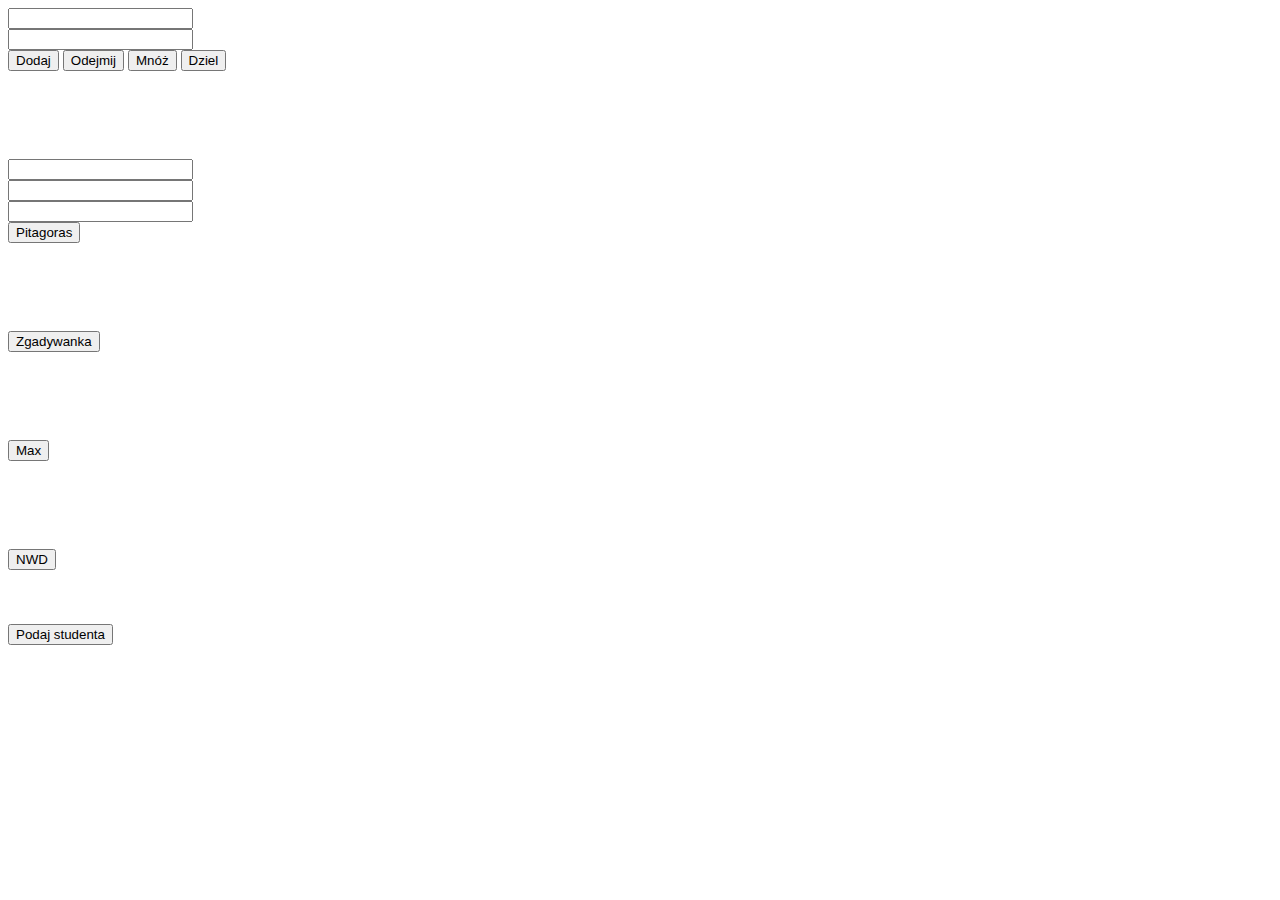
<file: Lab03/index.html>
<!DOCTYPE html>
<html lang="pl">
<head>
    <meta charset="UTF-8">
    <meta http-equiv="X-UA-Compatible" content="IE=edge">
    <meta name="viewport" content="width=device-width, initial-scale=1.0">
    <title>Document</title>
</head>
<body>
    <input type="number" id="a"><br>
    <input type="number" id="b"><br>
    <button id="dodawanie" name="co">Dodaj</button>
    <button id="odejmij" name="sie">Odejmij</button>
    <button id="mnoz" name="dzieje">Mnóż</button>
    <button id="dziel" name="lot">Dziel</button>
    <p id="wynik"></p>
    <br><br><br><br>

    <input type="number" id="ta"><br>
    <input type="number" id="tb"><br>
    <input type="number" id="tc"><br>
    <button id="liczTrojkat" name="cosss">Pitagoras</button>
    <p id="wynikTrojkat"></p>
    <br><br><br><br>

    <button id="zgadywanka" name="zgad">Zgadywanka</button>
    <p id="wynikZgadywanki"></p>

    <br><br><br><br>

    <button id="max" name="max">Max</button>
    <p id="wynikMax"></p>

    <br><br><br><br>

    <button id="nwd" name="nwd">NWD</button>

    <br><br><br><br>

    <button id="obiekt" name="obiekt">Podaj studenta</button><br>
    <p id="wynikObiekt"></p>

    <br><br><br><br>

    <p id="zegarek"></p>

<script src="skrypt.js"></script>
</body>
</html>
</file>
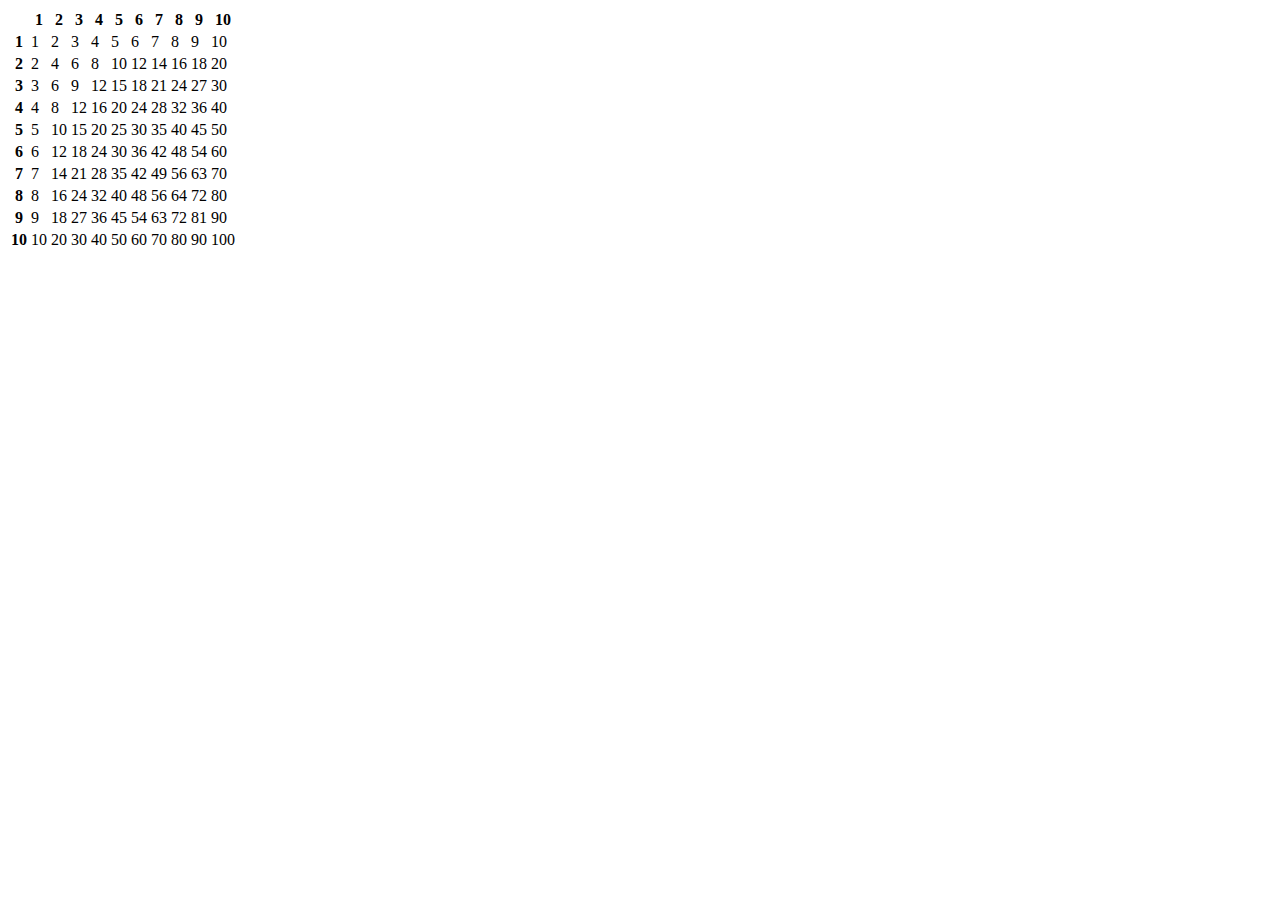
<file: Lab05/index.html>
<!DOCTYPE html>
<html lang="en">
<head>
    <meta charset="UTF-8">
    <meta http-equiv="X-UA-Compatible" content="IE=edge">
    <meta name="viewport" content="width=device-width, initial-scale=1.0">
    <title>Document</title>
</head>
<body>
    

    <div id="tabMnozenia">
        
    </div>
    <div id="osoby">
        
    </div>
    <script>
        var d = document;

        //zad 1
        var tabla = d.createElement("table");
        var firstRow = d.createElement("tr");
        for(let i = 0; i <= 10; i++){
            var firstRowTd = d.createElement("th");
            if(i != 0) firstRowTd.innerHTML = i;
            firstRow.appendChild(firstRowTd);
        }
        tabla.appendChild(firstRow);
        for(let i = 1; i <= 10; i++){
            var tr = d.createElement("tr");
            for(let k = 0; k <= 10; k++){
                if(k == 0){
                    var firstColumn = d.createElement("th");
                    firstColumn.innerHTML = i;
                    tr.appendChild(firstColumn);
                }
                else{
                    var td = d.createElement("td");
                    td.innerHTML = i * k;

                    tr.appendChild(td);
                }

            }
            tabla.appendChild(tr);
        }
        d.querySelector("#tabMnozenia").appendChild(tabla);

        //zad 2
        var imiona = ["Jan", "Ukasz", "Marek", "Jakub", "Paweł", "Kamil", "Mirosław", "Gniewomir", "Wiesław", "Andrzej"];
        var nazwiska = ["Janowski", "Fryc", "Markowski", "Jakubowski", "Pawłowski", "Kamilowski", "Mirosławski", "Gniewomirski", "Wieśkowy", "Andrzejkowy"];


        var x = parseInt(prompt("Podaj liczbe osob do wypisania"));
        if(x < 1) x = 1;
        if(x > 20) x = 20;

        var tabela = d.createElement("table");
        for(let i = 0; i < x; i++){
            var tr = d.createElement("tr");
            var osoba = losowaOsoba();
            for(let k = 0; k < 4; k++){
                var td = d.createElement("td");
                td.innerHTML = wypiszOsobe(osoba, k);
                tr.appendChild(td);
            }
            tabela.appendChild(tr);
        }
        d.querySelector("#osoby").appendChild(tabela);


        function losowaOsoba(){
            var name, surname;
            name = imiona[Math.floor(Math.random() * imiona.length)];
            surname = nazwiska[Math.floor(Math.random() * nazwiska.length)];
            var number = Math.floor(Math.random() * 3000001) + 5000000;
            var age = Math.floor(Math.random() * 62) + 18;
            return {imie:name, nazwisko:surname, wiek:age, numer:number};
        }

        function wypiszOsobe(osoba, k){
            if(k == 0) return osoba.imie;
            else if(k == 1) return osoba.nazwisko;
            else if(k == 3) return osoba.wiek;
            return osoba.numer;
        }
        
    </script>
</body>
</html>
</file>
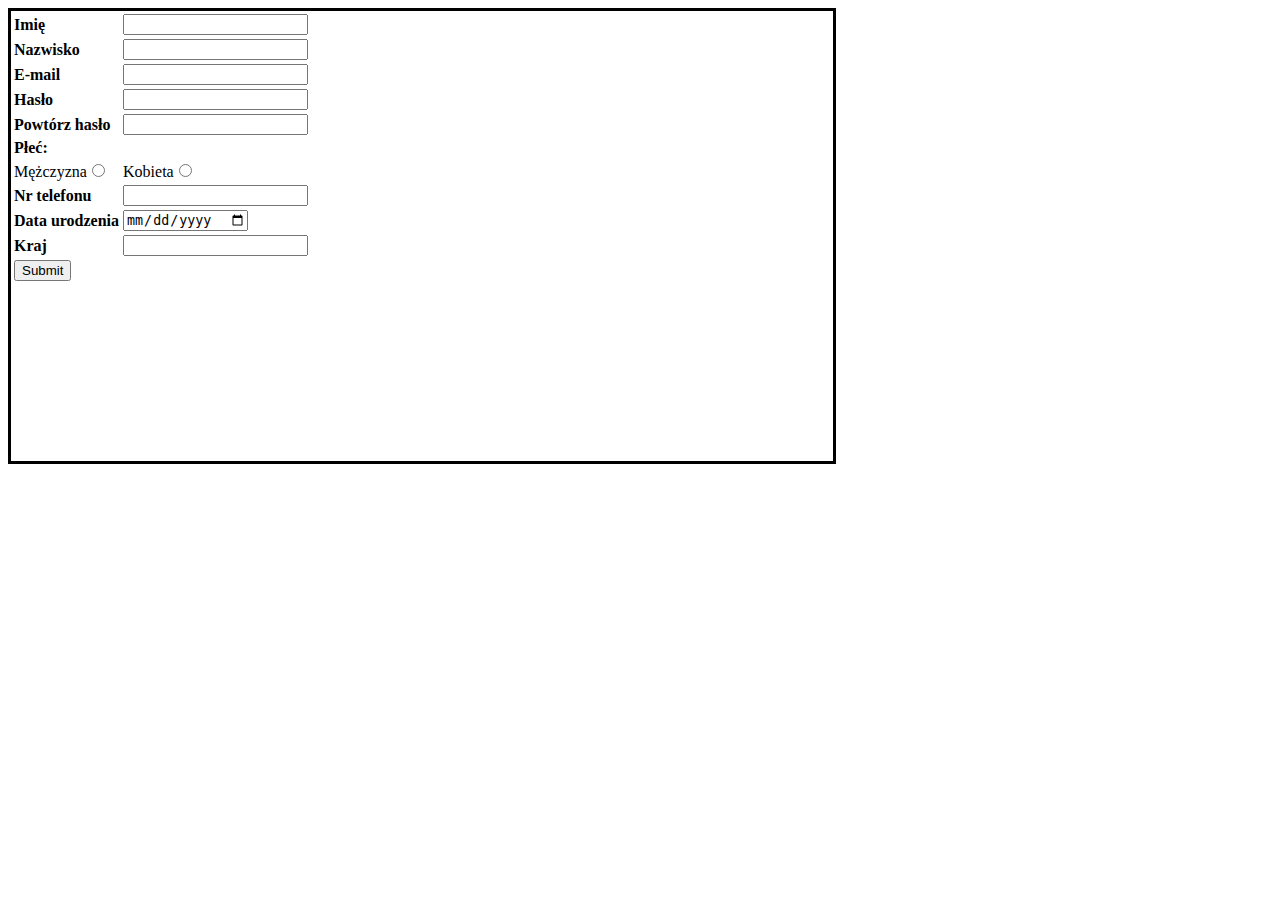
<file: Lab07/index.html>
<!DOCTYPE html>
<html lang="en">
<head>
    <meta charset="UTF-8">
    <meta http-equiv="X-UA-Compatible" content="IE=edge">
    <meta name="viewport" content="width=device-width, initial-scale=1.0">
    <title>Document</title>
    <style>
        form{
            width:65%;
            height:50vh;
            border:solid;
        }
        th{
            text-align: left;
        }
        p{
            margin:0;
            padding:0;
        }
    </style>
</head>
<body>
    <form name="dane" onsubmit="return validateForm()">
        <table>
            <tr>
                <th><label for="imie">Imię</label></th>
                <!--<td><input type="text" name="imie" id="imie" required></td> -->
                                                <!-- ^^ domyslna walidacja formularza (required) ^^ -->
                <td><input type="text" name="imie" id="imie"></td>
                <td><p id="valimie"></p></td>
            </tr>
            <tr>
                
                <th><label for="nazwisko">Nazwisko</label></th>
                <td><input type="text" name="nazwisko" id="nazwisko"></td>
                <td><p id="valnazwisko"></p></td>
            </tr>
            <tr>
                <th><label for="mail">E-mail</label></th>
                <td><input type="email" name="mail" id="mail"></td>
                <td><p id="valmail"></p></td>
            </tr>
            <tr>
                <th><label for="haslo">Hasło</label></th>
                <td><input type="password" name="haslo" id="haslo"></td>
                <td><p id="valhaslo"></p></td>
            </tr>
            <tr>
                <th><label for="powthaslo">Powtórz hasło</label></th>
                <td><input type="password" name="powthaslo" id="powthaslo"></td>
                <td><p id="valpowthaslo"></p></td>
            </tr>
            <tr>
                <th><p id="message">Płeć:</p></th>
            </tr>
            <tr>
                <td><label for="pM" id="labM">Mężczyzna</label><input type="radio" name="plec" value="m" id="pM"></td>
                <td><label for="pK" id="labK">Kobieta</label><input type="radio" name="plec" value="k" id="pK"></td>
                <td><p id="valplec"></p></td>
            </tr>
            <tr>
                <th><label for="tel">Nr telefonu</label></th>
                <td><input type="tel" name="tel" id="tel"></td>
                <td><p id="valtel"></p></td>
            </tr>
            <tr>
                <th><label for="data">Data urodzenia</label></th>
                <td><input type="date" name="data" id="data"></td>
                <td><p id="valdata"></p></td>
            </tr>
            <tr>
                <th><label for="kraj">Kraj</label></th>
                <td><input type="text" name="kraj" id="kraj"></td>
                <td><p id="valkraj"></p></td>
            </tr>
            <tr>
                <td><input type="submit" name="zapisz" id="wyslij"></td>
            </tr>
        </table>
        
    </form>

    <script>
        var d = document;

        function validateForm(){
            let dane = d.forms["dane"];
            let poprawne = true;
            for(let i = 0; i < dane.length - 1; i++){
                dane[i].style = "";
                if(sprawdzCzyPuste(dane[i].value)){
                    dane[i].style = "background-color:red;";
                    d.querySelector("#val"+dane[i].id).innerHTML = "To pole nie może być puste!";
                    poprawne = false;
                    continue;
                }
                else if(dane[i].type != "submit" && dane[i].id != "powthaslo"){
                    d.querySelector("#val"+dane[i].name).innerHTML = "";
                }


                if(dane[i].type == "text"){
                    if(sprawdzDlugoscZnakow(3, 14, dane[i].value)){
                        dane[i].style = "background-color:red;";
                        d.querySelector("#val"+dane[i].id).innerHTML = "Pole musi zawierać od 3 do 14 znaków!";
                        poprawne = false;
                    }
                }
                else if(dane[i].type == "email"){
                    if(sprawdzMaila(dane[i].value)){
                        dane[i].style = "background-color:red;";
                        d.querySelector("#val"+dane[i].id).innerHTML = "Wpisz poprawny e-mail!";
                        poprawne = false;
                    }
                }
                else if(dane[i].type == "radio"){
                    let zaznaczone = sprawdzRadio(dane[i]);
                    i++;
                    if(!zaznaczone) zaznaczone = sprawdzRadio(dane[i]);
                    if(!zaznaczone){
                        d.querySelector("#val"+dane[i].name).innerHTML = "Należy zaznaczyć jedną z opcji"
                        poprawne = false;
                    } 
                }
                else if(dane[i].type == "tel"){
                    if(sprawdzTelefon(dane[i].value)){
                        dane[i].style = "background-color:red;";
                        d.querySelector("#val"+dane[i].id).innerHTML = "Pole musi zawierać 9 cyfr bez spacji!";
                        poprawne = false;
                    }
                }
                else if(dane[i].type == "password" && dane[i].id != "powthaslo"){
                    if(sprawdzDlugoscZnakow(8, 24, dane[i].value)){
                        dane[i].style = "background-color:red;";
                        d.querySelector("#val"+dane[i].id).innerHTML = "Hasło musi zawierać od 8 do 24 znaków!";
                        poprawne = false;
                    }
                    if(dane[i].value != d.querySelector("#powthaslo").value){
                        d.querySelector("#valpowthaslo").innerHTML = "Hasła się od siebie różnią!";
                        poprawne = false;
                    } 
                }
                else if(dane[i].type == "date"){
                    if(sprawdzPelnoletniosc(dane[i].value)){
                        dane[i].style = "background-color:red;";
                        d.querySelector("#val"+dane[i].id).innerHTML = "Musisz być pełnoletni!";
                        poprawne = false;
                    }
                }


            }
            return poprawne;
        }


        
        function sprawdzCzyPuste(value){
            if(value == "") return true;
            return false;
        }

        function sprawdzDlugoscZnakow(min, max, value){
            if(value.length < min || value.length > max) return true;
            return false;
        }

        function sprawdzMaila(value){
            let maMalpe = false;
            let maKropke = false;
            for(let i = 0; i < value.length; i++){
                if(value[i] == "@") maMalpe = true;
                else if(value[i] == "." && maMalpe) maKropke = true;
            }

            return !maMalpe || !maKropke;
        }

        function sprawdzRadio(input){
            if(input.checked) return true;
            return false;
        }

        function sprawdzTelefon(value){
            if(value.length != 9) return true;
            let temp;
            for(let i = 0; i < 9; i++){
                temp = parseInt(value[i]);
                if(temp >=0 && temp < 10) continue;
                return true;
            }
            return false;
        }

        function sprawdzPelnoletniosc(value){
            let data = new Date();
            let podanyRok = parseInt(value[0] + value[1] + value[2] + value[3]);
            if(data.getFullYear() - podanyRok < 18) return true;
            return false;
        }

        function zwrocTrudnoscHasla(value){
            let secik = new Set();
            for(let i = 0; i < value.length; i++){
                secik.add(value[i]);
            }

            if(secik.size > 15) return "Silne";
            if(secik.size > 8) return "Może być";
            return "Słabe";
        }



        function wypiszSileHasla(){
            if(!sprawdzDlugoscZnakow(8, 24, d.querySelector("#haslo").value)){
                d.querySelector("#valhaslo").innerHTML = zwrocTrudnoscHasla(d.querySelector("#haslo").value);
            }
            else{
                d.querySelector("#valhaslo").innerHTML = "Hasło musi zawierać od 8 do 24 znaków";
            }
        }

        function wypiszRownoscHasel(){
            if(d.querySelector("#haslo").value != d.querySelector("#powthaslo").value){
                d.querySelector("#valpowthaslo").innerHTML = "Hasła się od siebie różnią!";
            }
            else{
                d.querySelector("#valpowthaslo").innerHTML = "Ok";
            }
        }


        d.querySelector("#haslo").addEventListener("keydown", wypiszSileHasla);
        d.querySelector("#powthaslo").addEventListener("keyup", wypiszRownoscHasel);


    </script>
</body>
</html>
</file>
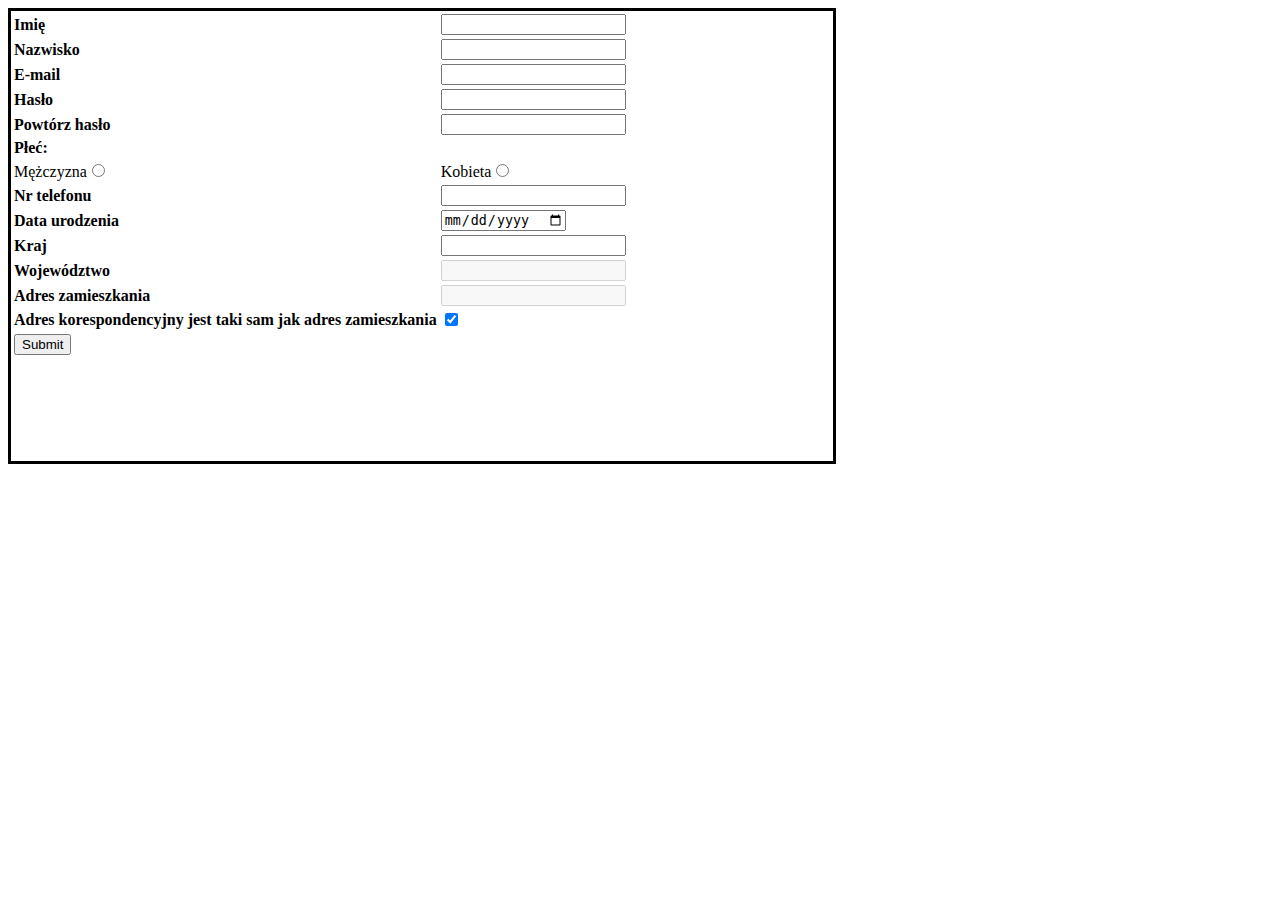
<file: Lab08/index.html>
<!DOCTYPE html>
<html lang="en">
<head>
    <meta charset="UTF-8">
    <meta http-equiv="X-UA-Compatible" content="IE=edge">
    <meta name="viewport" content="width=device-width, initial-scale=1.0">
    <title>Document</title>
    <style>
        form{
            width:65%;
            height:50vh;
            border:solid;
        }
        th{
            text-align: left;
        }
        p{
            margin:0;
            padding:0;
        }
        #adresKores{
            display: none;
        }
    </style>
</head>
<body>
    <form name="dane" onsubmit="return validateForm()">
        <table>
            <tr>
                <th><label for="imie">Imię</label></th>
                <!--<td><input type="text" name="imie" id="imie" required></td> -->
                                                <!-- ^^ domyslna walidacja formularza (required) ^^ -->
                <td><input type="text" name="imie" id="imie"></td>
                <td><p id="valimie"></p></td>
            </tr>
            <tr>
                
                <th><label for="nazwisko">Nazwisko</label></th>
                <td><input type="text" name="nazwisko" id="nazwisko"></td>
                <td><p id="valnazwisko"></p></td>
            </tr>
            <tr>
                <th><label for="mail">E-mail</label></th>
                <td><input type="email" name="mail" id="mail"></td>
                <td><p id="valmail"></p></td>
            </tr>
            <tr>
                <th><label for="haslo">Hasło</label></th>
                <td><input type="password" name="haslo" id="haslo"></td>
                <td><p id="valhaslo"></p></td>
            </tr>
            <tr>
                <th><label for="powthaslo">Powtórz hasło</label></th>
                <td><input type="password" name="powthaslo" id="powthaslo"></td>
                <td><p id="valpowthaslo"></p></td>
            </tr>
            <tr>
                <th><p id="message">Płeć:</p></th>
            </tr>
            <tr>
                <td><label for="pM" id="labM">Mężczyzna</label><input type="radio" name="plec" value="m" id="pM"></td>
                <td><label for="pK" id="labK">Kobieta</label><input type="radio" name="plec" value="k" id="pK"></td>
                <td><p id="valplec"></p></td>
            </tr>
            <tr>
                <th><label for="tel">Nr telefonu</label></th>
                <td><input type="text" name="tel" id="tel"></td>
                <td><p id="valtel"></p></td>
            </tr>
            <tr>
                <th><label for="data">Data urodzenia</label></th>
                <td><input type="date" name="data" id="data"></td>
                <td><p id="valdata"></p></td>
            </tr>
            <tr>
                <th><label for="kraj">Kraj</label></th>
                <td><input type="text" name="kraj" id="kraj"></td>
                <td><p id="valkraj"></p></td>
            </tr>
            <tr>
                <th><label for="wojewodztwo">Województwo</label></th>
                <td id="rodzicWojewodztwa"><input type="text" name="wojewodztwo" id="wojewodztwo" disabled = "disabled"></td>
                <td><p id="valwojewodztwo"></p></td>
            </tr>
            <tr>
                <th><label for="adres">Adres zamieszkania</label></th>
                <td><input type="text" name="adres" id="adres" disabled = "disabled"></td>
                <td><p id="valadres"></p></td>
            </tr>
            <tr>
                <th><label for="kores">Adres korespondencyjny jest taki sam jak adres zamieszkania</label></th>
                <td><input type="checkbox" name="kores" id="kores" checked></td>
                <td><p id="valkores"></p></td>
            </tr>
            <tr id = "adresKores">
                <th><label for="adkores">Adres korespondencyjny</label></th>
                <td><input type="text" name="adkores" id="adkores" disabled = "disabled"></td>
                <td><p id="valadkores"></p></td>
            </tr>
            <tr>
                <td><input type="submit" name="zapisz" id="wyslij"></td>
            </tr>
        </table>
        
    </form>

    <datalist id="polskieWojewodztwa">
        <option value="Dolnośląskie">Dolnośląskie</option>
        <option value="Kujawsko-pomorskie">Kujawsko-pomorskie</option>
        <option value="Lubelskie">Lubelskie</option>
        <option value="Lubuskie">Lubuskie</option>
        <option value="Łódzkie">Łódzkie</option>
        <option value="Małopolskie">Małopolskie</option>
        <option value="Mazowieckie">Mazowieckie</option>
        <option value="Opolskie">Opolskie</option>
        <option value="Podkarpackie">Podkarpackie</option>
        <option value="Podlaskie">Podlaskie</option>
        <option value="Pomorskie">Pomorskie</option>
        <option value="Podlaskie">Podlaskie</option>
        <option value="Pomorskie">Pomorskie</option>
        <option value="Śląskie">Śląskie</option>
        <option value="Świętokrzyskie">Świętokrzyskie</option>
        <option value="Warmińsko-mazurskie">Warmińsko-mazurskie</option>
        <option value="Wielkopolskie">Wielkopolskie</option>
        <option value="Zachodniopomorskie">Zachodniopomorskie</option>
      </datalist>

    <script>
        var d = document;

        function validateForm(){
            let dane = d.forms["dane"];
            let poprawne = true;
            for(let i = 0; i < dane.length - 1; i++){
                dane[i].style = "";
                if(dane[i].hasAttribute("disabled")) continue;
                if(dane[i].id == "adkores" && ukryte) continue;
                if(sprawdzCzyPuste(dane[i].value)){
                    dane[i].style = "background-color:red;";
                    d.querySelector("#val"+dane[i].id).innerHTML = "To pole nie może być puste!";
                    poprawne = false;
                    continue;
                }
                else if(dane[i].type != "submit" && dane[i].id != "powthaslo"){
                    d.querySelector("#val"+dane[i].name).innerHTML = "";
                }


                if(dane[i].type == "text"){
                    if(sprawdzDlugoscZnakow(3, 14, dane[i].value)){
                        dane[i].style = "background-color:red;";
                        d.querySelector("#val"+dane[i].id).innerHTML = "Pole musi zawierać od 3 do 14 znaków!";
                        poprawne = false;
                    }
                }
                else if(dane[i].type == "email"){
                    if(sprawdzMaila(dane[i].value)){
                        dane[i].style = "background-color:red;";
                        d.querySelector("#val"+dane[i].id).innerHTML = "Wpisz poprawny e-mail!";
                        poprawne = false;
                    }
                }
                else if(dane[i].type == "radio"){
                    let zaznaczone = sprawdzRadio(dane[i]);
                    i++;
                    if(!zaznaczone) zaznaczone = sprawdzRadio(dane[i]);
                    if(!zaznaczone){
                        d.querySelector("#val"+dane[i].name).innerHTML = "Należy zaznaczyć jedną z opcji"
                        poprawne = false;
                    } 
                }
                else if(dane[i].type == "tel"){
                    if(sprawdzTelefon(dane[i].value)){
                        dane[i].style = "background-color:red;";
                        d.querySelector("#val"+dane[i].id).innerHTML = "Pole musi zawierać 9 cyfr bez spacji!";
                        poprawne = false;
                    }
                }
                else if(dane[i].type == "password" && dane[i].id != "powthaslo"){
                    if(sprawdzDlugoscZnakow(8, 24, dane[i].value)){
                        dane[i].style = "background-color:red;";
                        d.querySelector("#val"+dane[i].id).innerHTML = "Hasło musi zawierać od 8 do 24 znaków!";
                        poprawne = false;
                    }
                    if(dane[i].value != d.querySelector("#powthaslo").value){
                        d.querySelector("#valpowthaslo").innerHTML = "Hasła się od siebie różnią!";
                        poprawne = false;
                    } 
                }
                else if(dane[i].type == "date"){
                    if(sprawdzPelnoletniosc(dane[i].value)){
                        dane[i].style = "background-color:red;";
                        d.querySelector("#val"+dane[i].id).innerHTML = "Musisz być pełnoletni!";
                        poprawne = false;
                    }
                }


            }
            return poprawne;
        }


        
        function sprawdzCzyPuste(value){
            if(value == "") return true;
            return false;
        }

        function sprawdzDlugoscZnakow(min, max, value){
            if(value.length < min || value.length > max) return true;
            return false;
        }

        function sprawdzMaila(value){
            let maMalpe = false;
            let maKropke = false;
            for(let i = 0; i < value.length; i++){
                if(value[i] == "@") maMalpe = true;
                else if(value[i] == "." && maMalpe) maKropke = true;
            }

            return !maMalpe || !maKropke;
        }

        function sprawdzRadio(input){
            if(input.checked) return true;
            return false;
        }

        function sprawdzTelefon(value){
            if(value.length != 9) return true;
            let temp;
            for(let i = 0; i < 9; i++){
                temp = parseInt(value[i]);
                if(temp >=0 && temp < 10) continue;
                return true;
            }
            return false;
        }

        function sprawdzPelnoletniosc(value){
            let data = new Date();
            let podanyRok = parseInt(value[0] + value[1] + value[2] + value[3]);
            if(data.getFullYear() - podanyRok < 18) return true;
            return false;
        }

        function zwrocTrudnoscHasla(value){
            let secik = new Set();
            for(let i = 0; i < value.length; i++){
                secik.add(value[i]);
            }

            if(secik.size > 15) return "Silne";
            if(secik.size > 8) return "Może być";
            return "Słabe";
        }



        function wypiszSileHasla(){
            if(!sprawdzDlugoscZnakow(8, 24, d.querySelector("#haslo").value)){
                d.querySelector("#valhaslo").innerHTML = zwrocTrudnoscHasla(d.querySelector("#haslo").value);
            }
            else{
                d.querySelector("#valhaslo").innerHTML = "Hasło musi zawierać od 8 do 24 znaków";
            }
        }

        function wypiszRownoscHasel(){
            if(d.querySelector("#haslo").value != d.querySelector("#powthaslo").value){
                d.querySelector("#valpowthaslo").innerHTML = "Hasła się od siebie różnią!";
            }
            else{
                d.querySelector("#valpowthaslo").innerHTML = "Ok";
            }
        }

        var ukryte = true;
        function pokazAdresKores(){
            if(ukryte){
                d.querySelector("#adresKores").style.display = "table-row";
                //d.querySelector("#adkores").removeAttribute("disabled", "disabled");
            }
            else {
                d.querySelector("#adresKores").style.display = "none";
                //d.querySelector("#adkores").setAttribute("disabled", "disabled");
            }
            

            ukryte = !ukryte;
        }

        function zmienWartoscDisabledDlaWojewodztwa(){
            zmienTypInputaJakJestPolska();
            if(d.querySelector("#kraj").value != ""){
                if(d.querySelector("#wojewodztwo").hasAttribute("disabled")){
                    d.querySelector("#wojewodztwo").removeAttribute("disabled", "disabled");
                }
            }
            else {
                if(!d.querySelector("#wojewodztwo").hasAttribute("disabled")){
                    d.querySelector("#wojewodztwo").setAttribute("disabled", "disabled");
                }
            }
            
        }

        function zmienWartoscDisabledDlaAdresow(){
            if(d.querySelector("#wojewodztwo").value != ""){
                if(d.querySelector("#adres").hasAttribute("disabled")){
                    d.querySelector("#adres").removeAttribute("disabled", "disabled");
                }
                if(d.querySelector("#adkores").hasAttribute("disabled")){
                    d.querySelector("#adkores").removeAttribute("disabled", "disabled");
                }
            }
            else {
                if(!d.querySelector("#adres").hasAttribute("disabled")){
                    d.querySelector("#adres").setAttribute("disabled", "disabled");
                }
                if(!d.querySelector("#adkores").hasAttribute("disabled")){
                    d.querySelector("#adkores").setAttribute("disabled", "disabled");
                }
            }
            
        }
        

        function zmienTypInputaJakJestPolska(){
            if(d.querySelector("#kraj").value == "Polska"){
                d.querySelector("#wojewodztwo").setAttribute("list", "polskieWojewodztwa");
            }
            else{
                if(d.querySelector("#wojewodztwo").hasAttribute("list", "polskieWojewodztwa")){
                    d.querySelector("#wojewodztwo").removeAttribute("list", "polskieWojewodztwa");
                }
            }
        }

        var cyfry = new Set();
        for(let i = 0; i < 10; i++){
            cyfry.add(i);
        }

        function wpisujTylkoCyfry(){
            var text = d.querySelector("#tel").value;
            if(!cyfry.has(parseInt(text[text.length-1]))){
                d.querySelector("#tel").value = "";
            }
        }


        d.querySelector("#haslo").addEventListener("keydown", wypiszSileHasla);
        d.querySelector("#powthaslo").addEventListener("keyup", wypiszRownoscHasel);
        d.querySelector("#kores").addEventListener("click", pokazAdresKores);
        d.querySelector("#kraj").addEventListener("keyup", zmienWartoscDisabledDlaWojewodztwa);
        d.querySelector("#wojewodztwo").addEventListener("keyup", zmienWartoscDisabledDlaAdresow);

        d.querySelector("#tel").addEventListener("keyup", wpisujTylkoCyfry);


    </script>
</body>
</html>
</file>
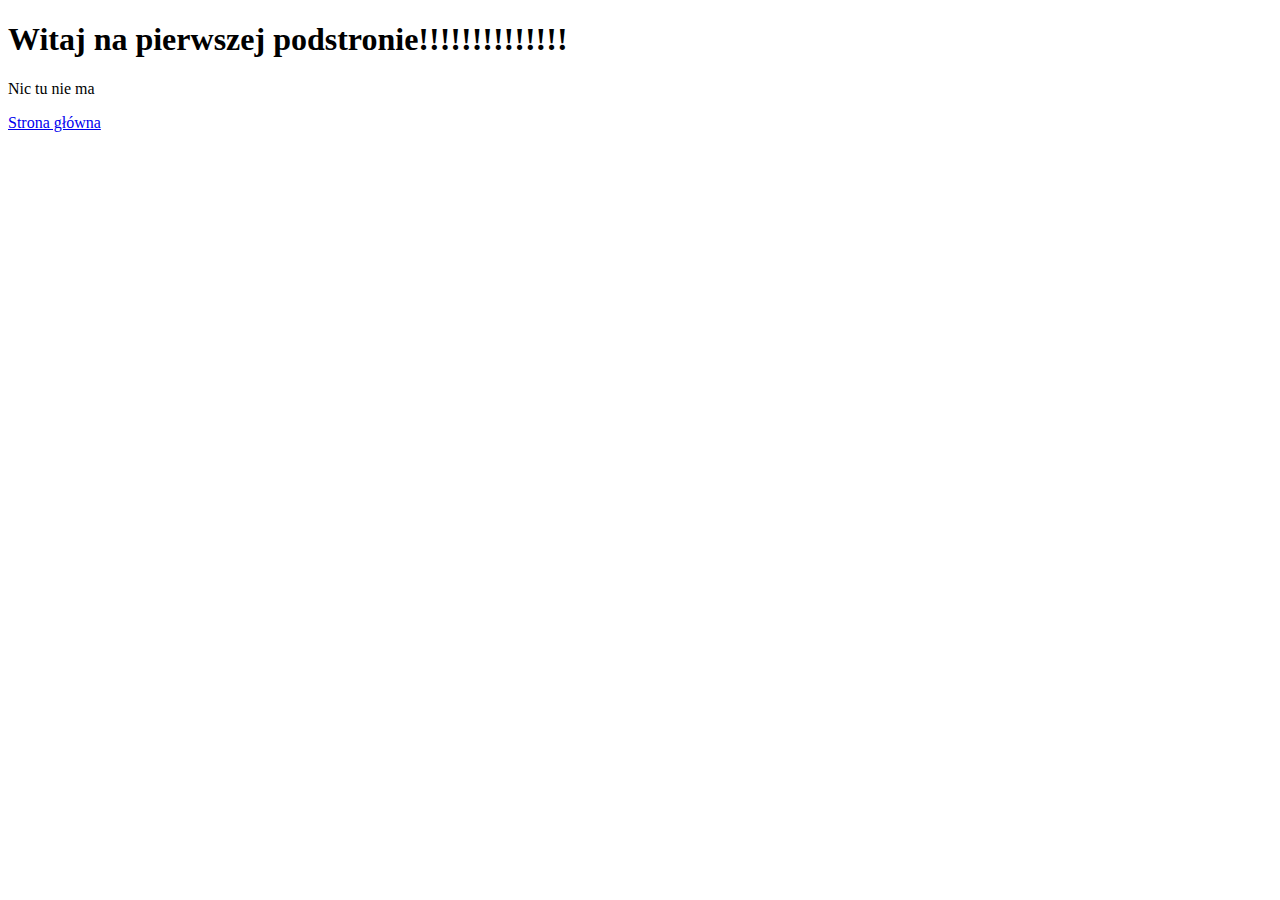
<file: podstrona1.html>
<!DOCTYPE html>
<html lang="en">
<head>
    <meta charset="UTF-8">
    <meta http-equiv="X-UA-Compatible" content="IE=edge">
    <meta name="viewport" content="width=device-width, initial-scale=1.0">
    <title>Podstrona 1</title>
</head>
<body>
    <h1>Witaj na pierwszej podstronie!!!!!!!!!!!!!!</h1>
    <p>Nic tu nie ma</p>
    <p><a href="index.html">Strona główna</a></p>
</body>
</html>
</file>
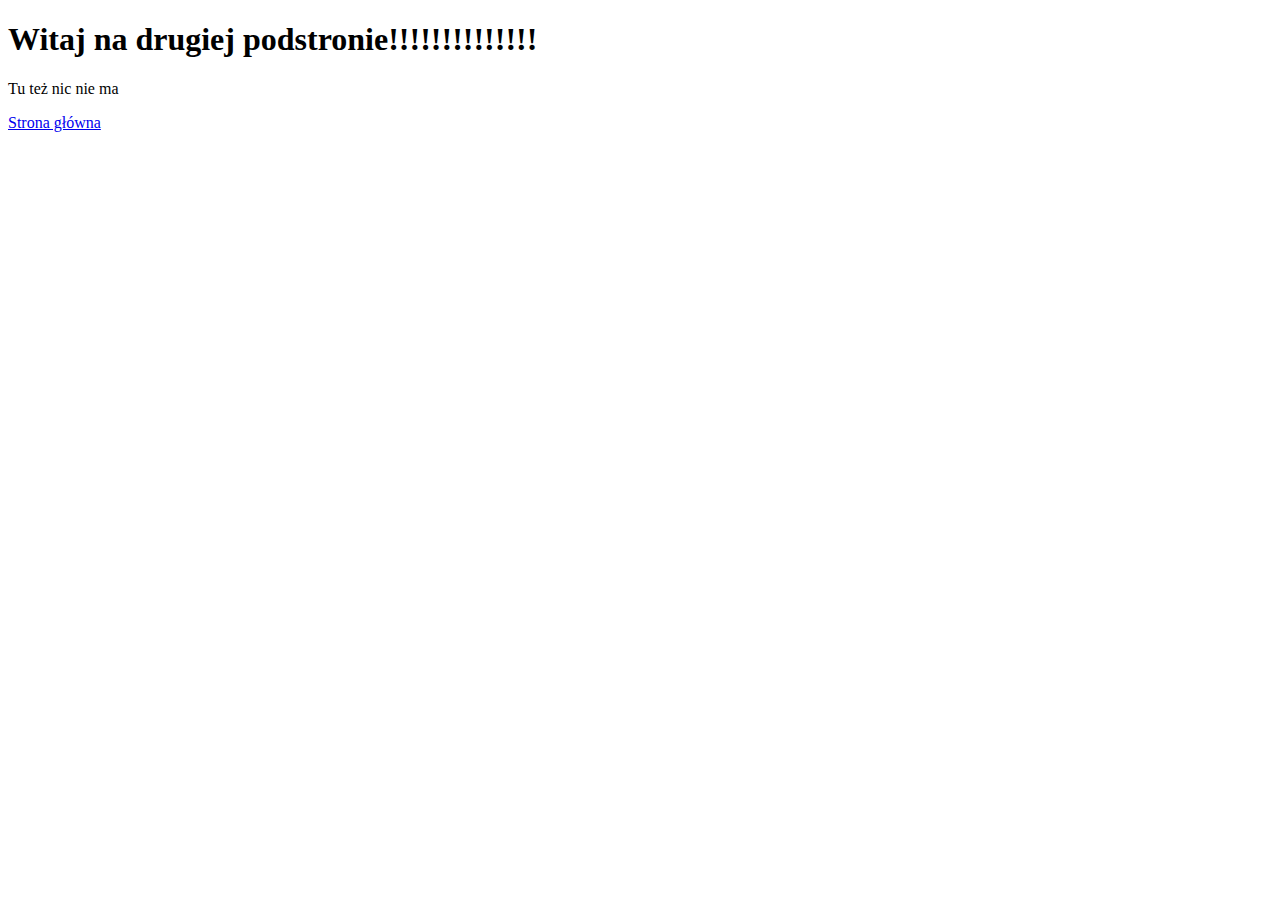
<file: podstrona2.html>
<!DOCTYPE html>
<html lang="en">
<head>
    <meta charset="UTF-8">
    <meta http-equiv="X-UA-Compatible" content="IE=edge">
    <meta name="viewport" content="width=device-width, initial-scale=1.0">
    <title>Document</title>
</head>
<body>
    <h1>Witaj na drugiej podstronie!!!!!!!!!!!!!!</h1>
    <p>Tu też nic nie ma</p>
    <p><a href="index.html">Strona główna</a></p>
</body>
</html>
</file>
